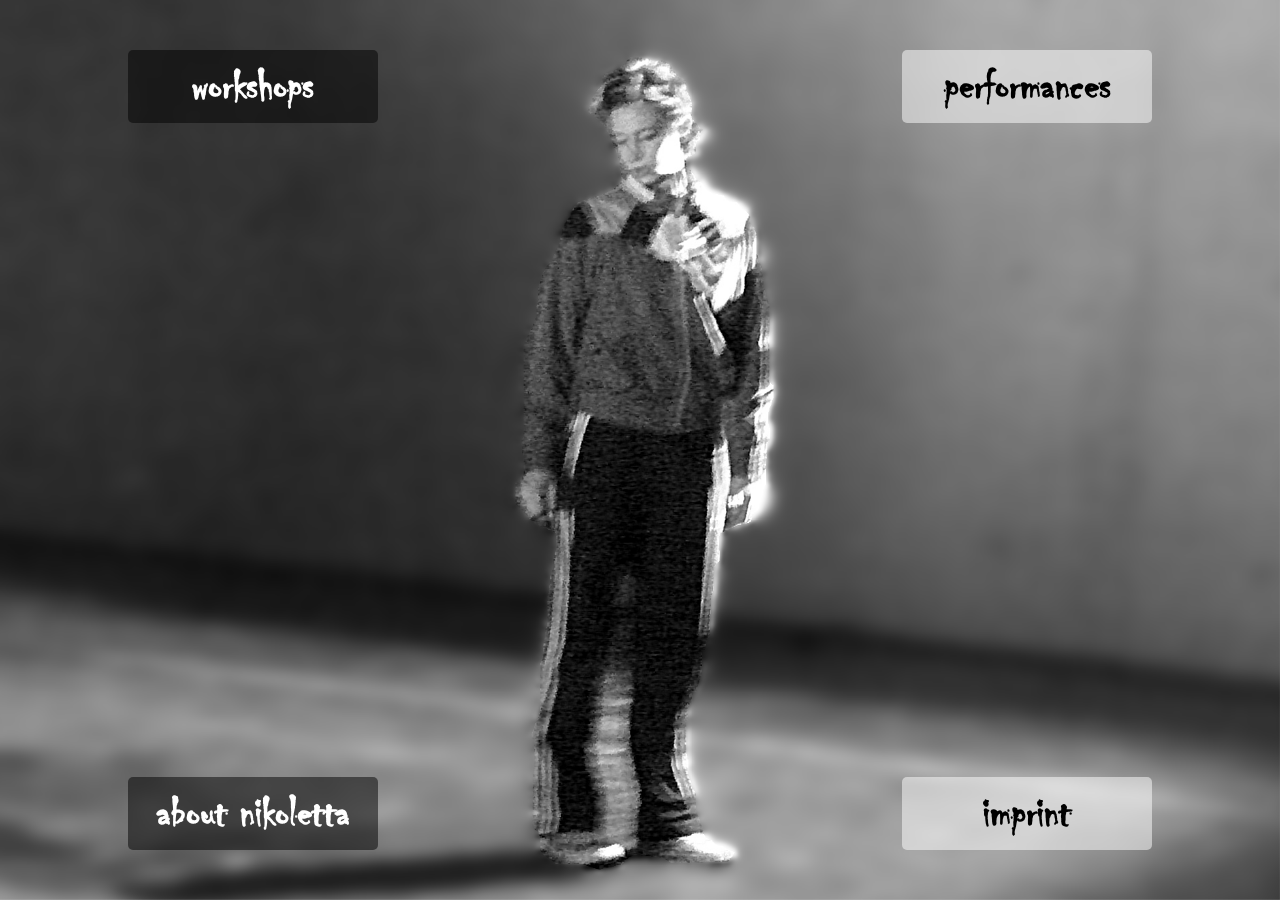
<file: index.html>
<!DOCTYPE html>
<!--[if lt IE 7]>      <html class="no-js lt-ie9 lt-ie8 lt-ie7"> <![endif]-->
<!--[if IE 7]>         <html class="no-js lt-ie9 lt-ie8"> <![endif]-->
<!--[if IE 8]>         <html class="no-js lt-ie9"> <![endif]-->
<!--[if gt IE 8]><!--> <html class="no-js"> <!--<![endif]-->
    <head>
        <meta charset="utf-8">
        <meta http-equiv="X-UA-Compatible" content="IE=edge">
        <title>Nikoletta Korkos</title>
        <meta name="description" content="">
        <meta name="viewport" content="width=device-width, initial-scale=1">

        <!-- Place favicon.ico and apple-touch-icon.png in the root directory -->

        <link rel="stylesheet" href="css/normalize.css">
        <link rel="stylesheet" href="css/main.css">
        <script src="js/vendor/modernizr-2.6.2.min.js"></script>
    </head>
    <body>
        <div id="background" class="background"></div>
        <!--[if lt IE 7]>
            <p class="browsehappy">You are using an <strong>outdated</strong> browser. Please <a href="http://browsehappy.com/">upgrade your browser</a> to improve your experience.</p>
        <![endif]-->
        <div id="left-column-outer" class="column-outer column-outer-top">
            <div id="left-column-inner" class="column-inner">
                <h1><a href="workshops.html">workshops</a></h1>
            </div>
        </div>
        <div id="right-column-outer" class="column-outer column-outer-top">
            <div id="right-column-inner" class="column-inner">
                <h1><a href="performances.html">performances</a></h1>
            </div>
        </div>

        <div id="left-column-outer" class="column-outer column-outer-bottom">
            <div id="left-column-inner" class="column-inner">
                <h1><a href="cv.html">about nikoletta</a></h1>
            </div>
        </div>
        <div id="right-column-outer" class="column-outer column-outer-bottom">
            <div id="right-column-inner" class="column-inner">
                <h1><a href="imprint.html">imprint</a></h1>
            </div>
        </div>
        <script src="//ajax.googleapis.com/ajax/libs/jquery/1.10.2/jquery.min.js"></script>
        <script>window.jQuery || document.write('<script src="js/vendor/jquery-1.10.2.min.js"><\/script>')</script>
        <script src="js/plugins.js"></script>
        <script src="js/main.js"></script>

        <!-- Google Analytics: change UA-XXXXX-X to be your site's ID. -->
        <script>
            (function(b,o,i,l,e,r){b.GoogleAnalyticsObject=l;b[l]||(b[l]=
            function(){(b[l].q=b[l].q||[]).push(arguments)});b[l].l=+new Date;
            e=o.createElement(i);r=o.getElementsByTagName(i)[0];
            e.src='//www.google-analytics.com/analytics.js';
            r.parentNode.insertBefore(e,r)}(window,document,'script','ga'));
            ga('create','UA-XXXXX-X');ga('send','pageview');
        </script>
    </body>
</html>
</file>
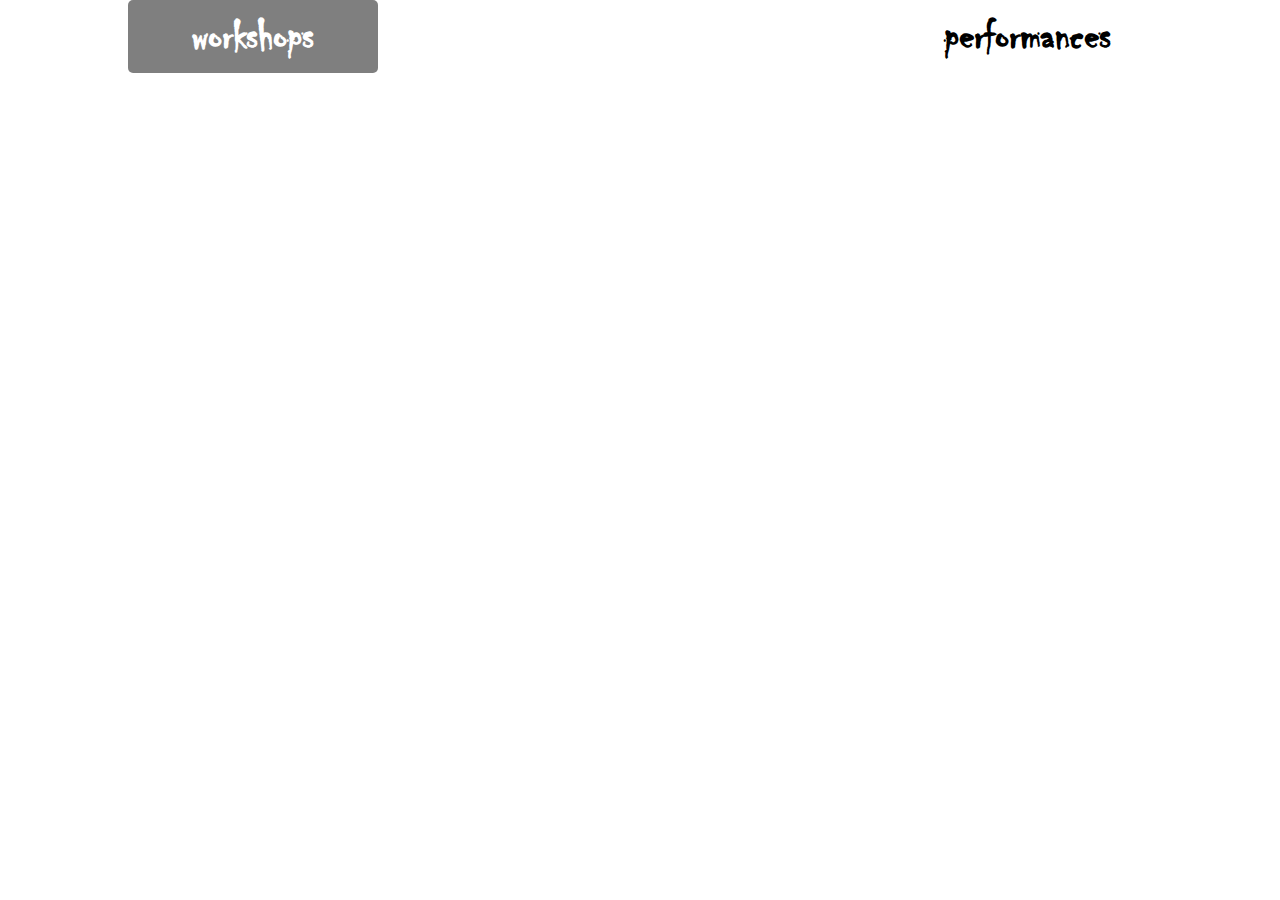
<file: index2.html>
<!DOCTYPE html>
<!--[if lt IE 7]>      <html class="no-js lt-ie9 lt-ie8 lt-ie7"> <![endif]-->
<!--[if IE 7]>         <html class="no-js lt-ie9 lt-ie8"> <![endif]-->
<!--[if IE 8]>         <html class="no-js lt-ie9"> <![endif]-->
<!--[if gt IE 8]><!--> <html class="no-js"> <!--<![endif]-->
    <head>
        <meta charset="utf-8">
        <meta http-equiv="X-UA-Compatible" content="IE=edge">
        <title>Nikoletta Korkos</title>
        <meta name="description" content="">
        <meta name="viewport" content="width=device-width, initial-scale=1">

        <!-- Place favicon.ico and apple-touch-icon.png in the root directory -->

        <link rel="stylesheet" href="css/normalize.css">
        <link rel="stylesheet" href="css/main.css">
        <script src="js/vendor/modernizr-2.6.2.min.js"></script>
    </head>
    <body>
        <div id="background"></div>
        <!--[if lt IE 7]>
            <p class="browsehappy">You are using an <strong>outdated</strong> browser. Please <a href="http://browsehappy.com/">upgrade your browser</a> to improve your experience.</p>
        <![endif]-->
        <div id="left-column-outer" class="column-outer">
            <div id="left-column-inner" class="column-inner">
                <h1>workshops</h1>
            </div>
        </div>
        <div id="right-column-outer" class="column-outer">
            <div id="right-column-inner" class="column-inner">
                <h1>performances</h1>
            </div>
        </div>

        <script src="//ajax.googleapis.com/ajax/libs/jquery/1.10.2/jquery.min.js"></script>
        <script>window.jQuery || document.write('<script src="js/vendor/jquery-1.10.2.min.js"><\/script>')</script>
        <script src="js/plugins.js"></script>
        <script src="js/main.js"></script>

        <!-- Google Analytics: change UA-XXXXX-X to be your site's ID. -->
        <script>
            (function(b,o,i,l,e,r){b.GoogleAnalyticsObject=l;b[l]||(b[l]=
            function(){(b[l].q=b[l].q||[]).push(arguments)});b[l].l=+new Date;
            e=o.createElement(i);r=o.getElementsByTagName(i)[0];
            e.src='//www.google-analytics.com/analytics.js';
            r.parentNode.insertBefore(e,r)}(window,document,'script','ga'));
            ga('create','UA-XXXXX-X');ga('send','pageview');
        </script>
    </body>
</html>
</file>
<file: css/main.css>
/*! HTML5 Boilerplate v4.3.0 | MIT License | http://h5bp.com/ */

/*
 * What follows is the result of much research on cross-browser styling.
 * Credit left inline and big thanks to Nicolas Gallagher, Jonathan Neal,
 * Kroc Camen, and the H5BP dev community and team.
 */

/* ==========================================================================
   Base styles: opinionated defaults
   ========================================================================== */

html,
button,
input,
select,
textarea {
    color: #222;
}

html {
    font-size: 1.2em;
    font-weight: bold;
    line-height: 1.4;
}

/*
 * Remove text-shadow in selection highlight: h5bp.com/i
 * These selection rule sets have to be separate.
 * Customize the background color to match your design.
 */

::-moz-selection {
    background: #b3d4fc;
    text-shadow: none;
}

::selection {
    background: #b3d4fc;
    text-shadow: none;
}

/*
 * A better looking default horizontal rule
 */

hr {
    display: block;
    height: 1px;
    border: 0;
    border-top: 1px solid #ccc;
    margin: 1em 0;
    padding: 0;
}

/*
 * Remove the gap between images, videos, audio and canvas and the bottom of
 * their containers: h5bp.com/i/440
 */

audio,
canvas,
img,
video {
    vertical-align: middle;
}

/*
 * Remove default fieldset styles.
 */

fieldset {
    border: 0;
    margin: 0;
    padding: 0;
}

/*
 * Allow only vertical resizing of textareas.
 */

textarea {
    resize: vertical;
}

/* ==========================================================================
   Browse Happy prompt
   ========================================================================== */

.browsehappy {
    margin: 0.2em 0;
    background: #ccc;
    color: #000;
    padding: 0.2em 0;
}

/* ==========================================================================
   Author's custom styles
   ========================================================================== */

@font-face {
    font-family: chiller;
    src: url(fonts/chiller.ttf);
}

html, button, input, select, textarea
{
    font-family: chiller, sans-serif;
}

body
{
    font-size: 17pt;

    text-align: center;
}

a, a:visited, a:hover, a:active {
    color: inherit;

}

.background {
    position: fixed;
    width: 100%;
    height: 100%;
    top: 0;
    left: auto;
    right:auto;
    z-index: -5;
}

#background {
    background-image: url(../img/background-2.png);
    background-size: auto 110%;
    background-position: center top;
    background-repeat: no-repeat;
}
#background-workshops {
    background-image: url(../img/background-workshops.jpg);
    background-size: 100% auto;
    background-position: center top;
    background-repeat: no-repeat;
}

#background-performances {
    background-image: url(../img/background-performances.jpg);
    background-size: auto 100%;
    background-position: center top;
    background-repeat: no-repeat;
}

#background-cv {
    background-image: url(../img/background-cv.jpg);
    background-position: center;
    background-repeat: no-repeat;
    background-color: black;
}

#background-imprint {
    background-image: url(../img/background-imprint.jpg);
    background-size: auto 120%;
    background-position: center top;
    background-repeat: no-repeat;
}


.column-outer
{
    position: absolute;
    height: 3.2em;
    width: 250px;

}

.column-inner
{
    position: absolute;

    border-radius: 5px;

    height: 100%;
    width: 100%;


}

.column-outer-bottom
{
    bottom: 50px;
}

.column-outer-top
{
    top: 50px;
}



#left-column-outer {

    left: 10%;
}

#left-column-inner {


    background-color: rgba(0,0,0, 0.5);

    color: white;
}

#right-column-outer {

    right: 10%;
}

#right-column-inner {


    background-color: rgba(255,255,255, 0.5);

    color: black;
}

h1 {
    text-align: center;
    margin: 0.1em;
}

h1 a, h1 a:visited, h1 a:hover, h1 a:active {
    text-decoration: none;

}

#content-workshops {
    max-width: 800px;
    border-radius: 5px;

    background-color: rgba(255,255,255, 0.5);
    padding: 1em;
    margin-top: 2em;

    display: inline-block;

    text-align: left;
}

#content-imprint {
    max-width: 800px;
    border-radius: 5px;

    background-color: rgba(255,255,255, 0.5);
    padding: 1em;
    margin-top: 2em;

    display: inline-block;

    text-align: left;
}


#content-performances {
    max-width: 800px;
    border-radius: 5px;

    background-color: rgba(0,0,0, 0.5);
    padding: 1em;
    margin-top: 2em;

    display: inline-block;

    text-align: left;

    color: white;


}
#content-cv {
    max-width: 800px;
    border-radius: 5px;

    background-color: rgba(0,0,0, 0.5);
    padding: 1em;
    margin-top: 2em;

    display: inline-block;

    text-align: left;

    color: white;


}

@media screen and (max-width: 800px) {

    #left-column-outer
    {
        transform: rotate(270deg);
        transform-origin: 50% 150%;

    }

    #right-column-outer
    {
        transform: rotate(90deg);
        transform-origin: 50% 150%;

    }

    #left-column-outer.column-outer-bottom
    {
        transform: rotate(270deg) translate(50%,0);

    }

    #right-column-outer.column-outer-bottom
    {
        transform: rotate(90deg) translate(-50%,0);

    }

}





/* ==========================================================================
   Helper classes
   ========================================================================== */

/*
 * Image replacement
 */

.ir {
    background-color: transparent;
    border: 0;
    overflow: hidden;
    /* IE 6/7 fallback */
    *text-indent: -9999px;
}

.ir:before {
    content: "";
    display: block;
    width: 0;
    height: 150%;
}

/*
 * Hide from both screenreaders and browsers: h5bp.com/u
 */

.hidden {
    display: none !important;
    visibility: hidden;
}

/*
 * Hide only visually, but have it available for screenreaders: h5bp.com/v
 */

.visuallyhidden {
    border: 0;
    clip: rect(0 0 0 0);
    height: 1px;
    margin: -1px;
    overflow: hidden;
    padding: 0;
    position: absolute;
    width: 1px;
}

/*
 * Extends the .visuallyhidden class to allow the element to be focusable
 * when navigated to via the keyboard: h5bp.com/p
 */

.visuallyhidden.focusable:active,
.visuallyhidden.focusable:focus {
    clip: auto;
    height: auto;
    margin: 0;
    overflow: visible;
    position: static;
    width: auto;
}

/*
 * Hide visually and from screenreaders, but maintain layout
 */

.invisible {
    visibility: hidden;
}

/*
 * Clearfix: contain floats
 *
 * For modern browsers
 * 1. The space content is one way to avoid an Opera bug when the
 *    `contenteditable` attribute is included anywhere else in the document.
 *    Otherwise it causes space to appear at the top and bottom of elements
 *    that receive the `clearfix` class.
 * 2. The use of `table` rather than `block` is only necessary if using
 *    `:before` to contain the top-margins of child elements.
 */

.clearfix:before,
.clearfix:after {
    content: " "; /* 1 */
    display: table; /* 2 */
}

.clearfix:after {
    clear: both;
}

/*
 * For IE 6/7 only
 * Include this rule to trigger hasLayout and contain floats.
 */

.clearfix {
    *zoom: 1;
}

/* ==========================================================================
   EXAMPLE Media Queries for Responsive Design.
   These examples override the primary ('mobile first') styles.
   Modify as content requires.
   ========================================================================== */

@media only screen and (min-width: 35em) {
    /* Style adjustments for viewports that meet the condition */
}

@media print,
       (-o-min-device-pixel-ratio: 5/4),
       (-webkit-min-device-pixel-ratio: 1.25),
       (min-resolution: 120dpi) {
    /* Style adjustments for high resolution devices */
}

/* ==========================================================================
   Print styles.
   Inlined to avoid required HTTP connection: h5bp.com/r
   ========================================================================== */

@media print {
    * {
        background: transparent !important;
        color: #000 !important; /* Black prints faster: h5bp.com/s */
        box-shadow: none !important;
        text-shadow: none !important;
    }

    a,
    a:visited {
        text-decoration: underline;
    }

    a[href]:after {
        content: " (" attr(href) ")";
    }

    abbr[title]:after {
        content: " (" attr(title) ")";
    }

    /*
     * Don't show links for images, or javascript/internal links
     */

    .ir a:after,
    a[href^="javascript:"]:after,
    a[href^="#"]:after {
        content: "";
    }

    pre,
    blockquote {
        border: 1px solid #999;
        page-break-inside: avoid;
    }

    thead {
        display: table-header-group; /* h5bp.com/t */
    }

    tr,
    img {
        page-break-inside: avoid;
    }

    img {
        max-width: 100% !important;
    }

    @page {
        margin: 0.5cm;
    }

    p,
    h2,
    h3 {
        orphans: 3;
        widows: 3;
    }

    h2,
    h3 {
        page-break-after: avoid;
    }
}
</file>
